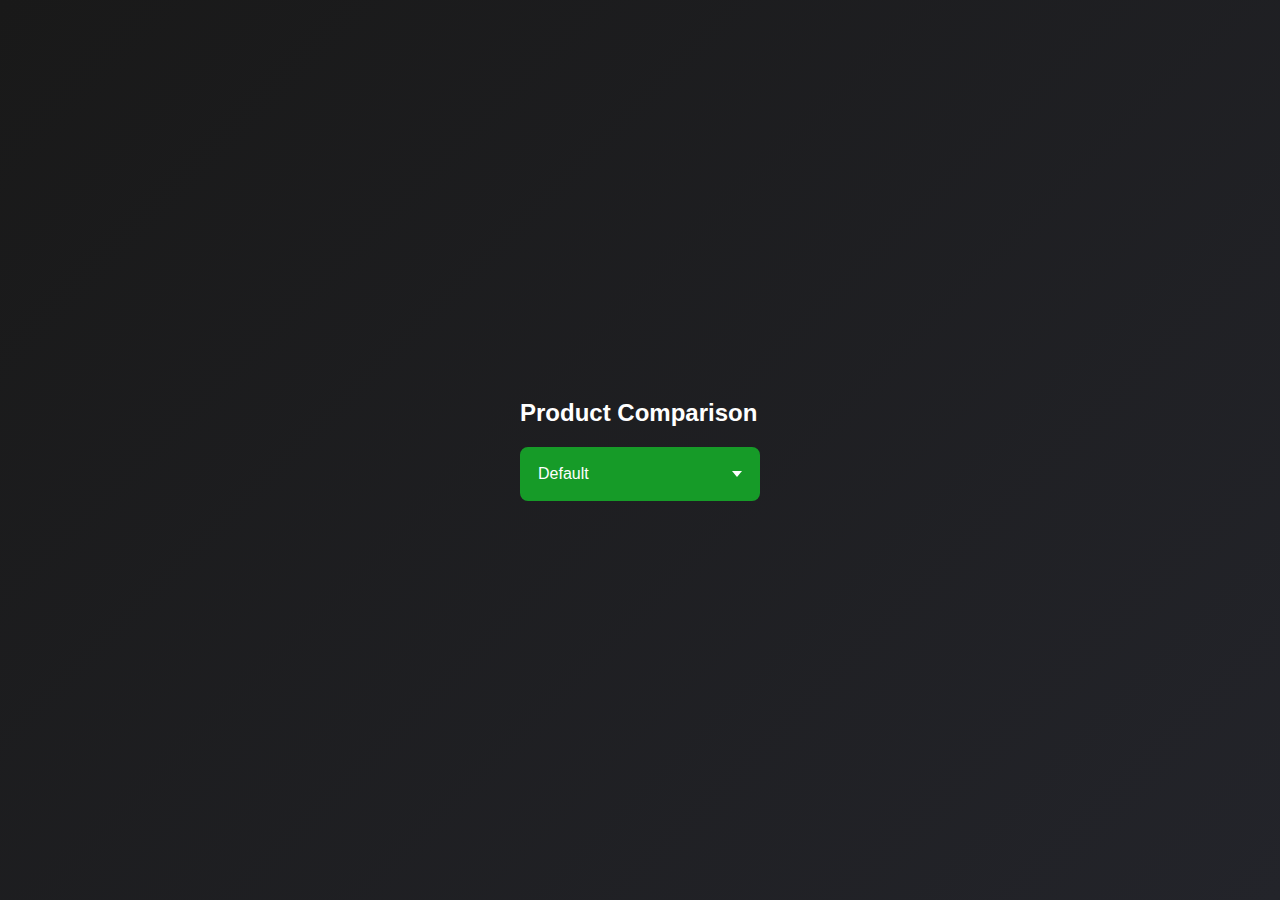
<file: app/old/index.html>
<!DOCTYPE html>
<html lang="en">
<head>
    <meta charset="UTF-8">
    <meta name="viewport" content="width=device-width, initial-scale=1.0">
    <title>Product Comparison</title>
    <link rel="stylesheet" href="style.css">
</head>
<body>
    <div class="container">
        <div class="dropdown">
            <h2>Product Comparison</h2>
            <div class="select">
                <span class="selected">Default</span>
                <div class="caret"></div>
            </div>
            <ul class="menu">
                <li class="active">Default</li>
                <li>Price</li>
                <li>Rating</li>
        </div>
    </div>

    <script src="app.js"></script>
</body>
</html>
</file>
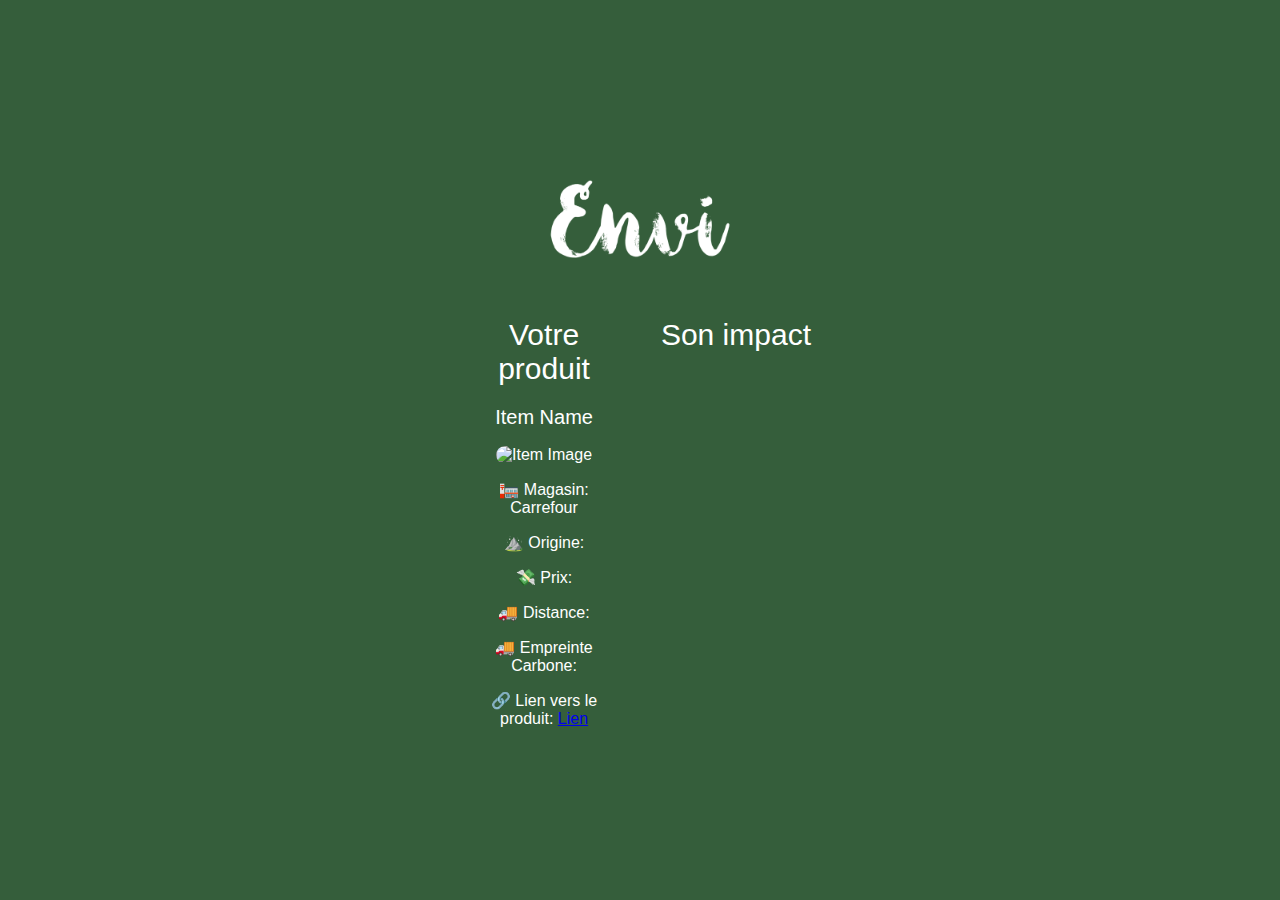
<file: miscellaneous/old_website_version/itemDetails.html>
<!-- itemDetails.html -->
<!DOCTYPE html>
<html lang="en">
<head>
    <meta charset="UTF-8">
    <meta name="viewport" content="width=device-width, initial-scale=1.0">
    <title>Item Details</title>
    <link rel="stylesheet" href="styles.css"> <!-- Include your stylesheet -->
    <link rel="stylesheet" href="itemDetails.css"> <!-- Include your stylesheet -->
</head>
<body>
    <div class="item-details-container">
        <a href="index.html"> <!-- Wrap the Envi logo with an anchor tag -->
            <img src="resources/envi.png" alt="Envi" class="logo-small"> <!-- New smaller logo -->
        </a>
        
        <h1 id="itemVegetableName"></h1>

        <div class="columns-container">
            <div class="column">
                <h1>Votre produit</h1>
                <h2 id="itemName"></h2>
                <img id="itemImage" alt="Item Image">
                <h2 id="itemName"></h2>
                <p><strong>🏣 Magasin:</strong> Carrefour</p>
                <p><strong>⛰️ Origine:</strong> <span id="itemOrigine"></span></p>
                <p><strong>💸 Prix:</strong> <span id="itemPrice"></span> </p>
                <p><strong>🚚 Distance:</strong> <span id="itemDistance"></span> </p>
                <p><strong>🚚 Empreinte Carbone:</strong> <span id="itemCarbonFootprint"></span></p>
                <p><strong>🔗 Lien vers le produit:</strong> <a id="itemProductLink" href="#" target="_blank">Lien</a></p>
            </div>

            <div class="column">
                <h1>Son impact</h1>
            </div>
        </div>
    </div>

    <script src="itemDetails.js"></script> <!-- Include the JavaScript file for itemDetails page -->
</body>
</html>
</file>
<file: app/old/style.css>
*{
    margin: 0;
    padding: 0;
    box-sizing: border-box;
    font-family: 'Poppins', sans-serif;
}
.container{
    font-family: Helvetica, sans-serif;
    width: 100%;
    min-height: 100vh;
    background: linear-gradient(135deg, #191919, #23242a);
    padding: 10px;
    display: flex;
    justify-content: center;
    align-items: center;
}
.container h2{
    color: #fff;
    display: flex;
    align-items: center;
    margin-bottom: 20px;
}
.dropdown{
    min-width: 15em;
    position: relative;
    margin: 2em;
}

.dropdown * {
    box-sizing: border-box;
}

.select {
    background : #169b28;
    color: #fff;
    display: flex; 
    justify-content: space-between;
    align-items: center;
    border: 2px #169b28 solid;
    border-radius: 0.5em;
    padding: 1em;
    cursor: pointer;
    transition: background 0.3s;
}

.select-clicked{
    border: 1px #3eff57 solid;
    box-shadow: 0 0 0.6em #3eff57;
}

.select:hover{
    background: #159d27;
}

.caret {
    width: 0;
    height: 0;
    border-left: 5px solid transparent;
    border-right: 5px solid transparent;
    border-top: 6px solid #fff;
    transition: 0.3s;
}

.caret.rotate{
    transform: rorate(180deg);
}

.menu {
    list-style: none;
    padding: 0.2em 0.5em;
    background: #159d27;
    border: 1px #159d27 solid;
    box-shadow: 0 0.5em 1em rgba(0,0,0,0.2);
    border-radius: 0.5em;
    color: #fff;
    position: absolute;
    top: 7em;
    left: 50%;
    width: 100%;
    transform: translateX(-50%);
    opacity: 0;
    display: none;
    transition: 0.2s;
    z-index: 1;
}

.menu li {
    padding: 0.7em 0.5em;
    margin: 0.3em 0;
    border-radius: 0.5em;
    cursor: pointer;
}

.menu li:hover {
    background: #128121;
}

.active{
    background: #10701d;
}

.menu-open{
    display: block;
    opacity: 1;
}
</file>
<file: miscellaneous/old_website_version/styles.css>
body {
    margin: 0;
    padding: 0;
    background-color: #355E3B;
    display: flex;
    align-items: center;
    justify-content: center;
    height: 100vh;
}

.container {
    text-align: center;
}

.logo {
    max-width: 100%;
    margin-bottom: 100px;
}

.logo-small {
    max-width: 20%;
    margin-bottom: 10px;
}

.search-bar {
    display: flex;
    align-items: center;
    justify-content: center;
    background-color: #FFFFFF;
    padding: 10px;
    border-radius: 25px;
    width: 70%;
    margin: 0 auto;
}

.search-bar input[type="text"] {
    width: 100%;
    padding: 10px;
    font-size: 16px;
    border: none;
    outline: none;
    border-radius: 25px 0 0 25px;
}

.search-bar input[type="submit"] {
    padding: 10px 16px;
    font-size: 16px;
    border: none;
    border-radius: 0 25px 25px 0;
    background-color: #4CAF50;
    color: #FFFFFF;
    cursor: pointer;
}

#resultList {
    list-style: none;
    padding: 0;
    display: flex;
    flex-wrap: wrap; /* Allow items to wrap to the next line */
    justify-content: center; /* Center items horizontally */
}

#resultList li {
    margin: 10px;
}

#resultList img {
    max-width: 100%;
    height: auto;
    border-radius: 8px; /* Add some border radius for a rounded appearance */
}

button .fa-solid{
    width: auto;
    font-size: 22px;
    cursor: pointer;
}

button {
    background: transparent;
    border: none;
    outline: none;
}
</file>
<file: miscellaneous/old_website_version/itemDetails.css>
/* styles.css or itemDetails.css */

body {
    margin: 0;
    padding: 0;
}

.item-details-container {
    text-align: center;
    margin-top: 20px;
    color: white;
    font-family: 'Helvetica Neue', Helvetica, Arial, sans-serif;
    font-weight: 300;
}

.logo-small {
    max-width: 200px;
    margin-bottom: 10px;
}

.columns-container {
    display: flex;
    justify-content: space-between; /* Adjust as needed */
    margin-top: 20px; /* Increase the space between columns */
}

.column {
    width: 45%;
}

.column h1 {
    font-size: 30px;
    font-weight: normal;
}

.column h2 {
    font-size: 20px;
    font-weight: lighter;
}

#itemImage {
    max-width: 100%;
    height: auto;
    border-radius: 20px;
}

#itemDescription {
    margin-top: 15px;
}
</file>
